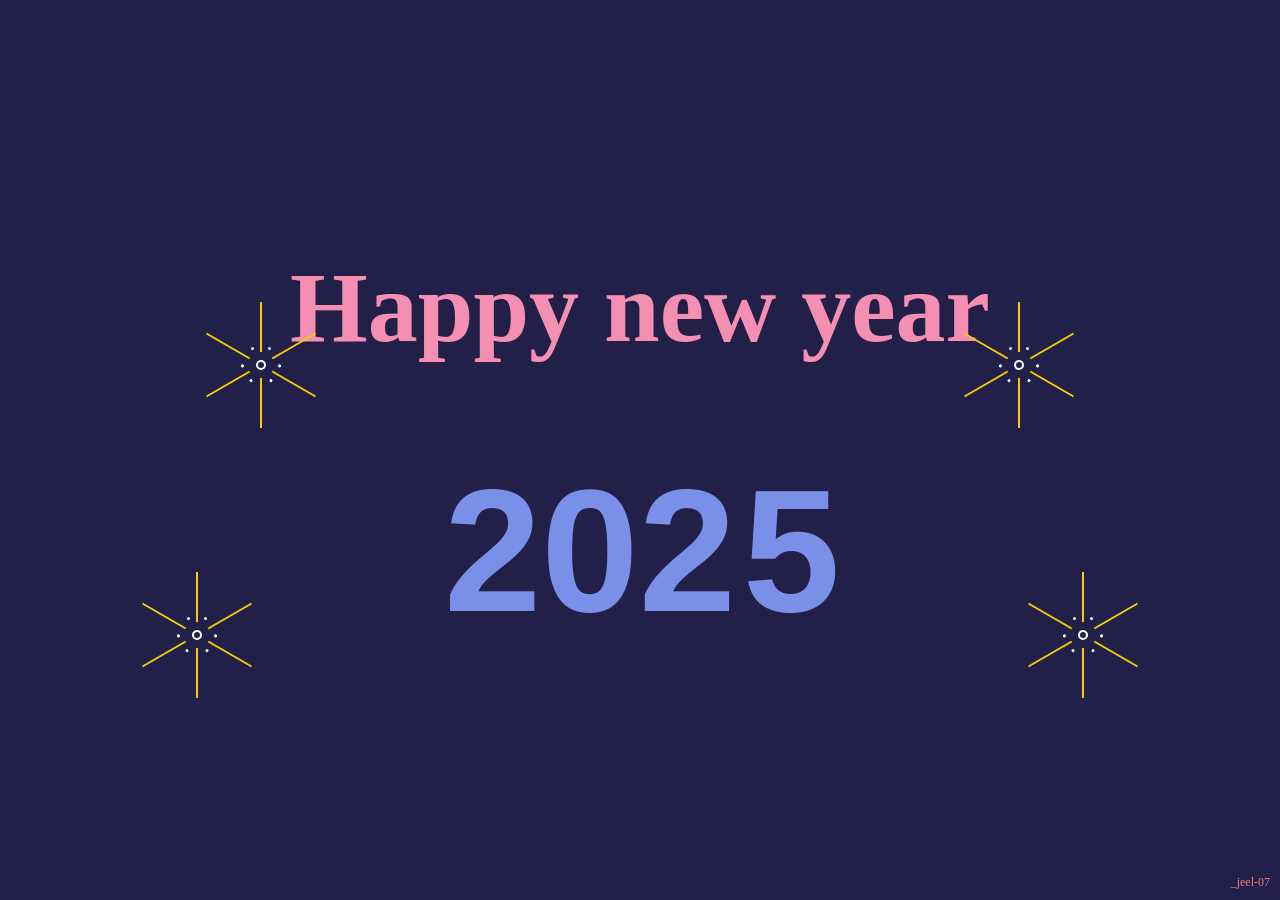
<file: index.html>
<!DOCTYPE html>
<html lang="en">
<head>
    <meta charset="UTF-8">
    <meta name="viewport" content="width=device-width, initial-scale=1.0">
    <title>Document</title>
    <link rel="stylesheet" href="style.css">
</head>
<body>
    <div class="feliz">Happy new year</div>
<div class="ano_novo">
  <span>202</span>
  <span class="seis">4</span>
  <span class="sete">5</span>
  <div class="balao"></div>
</div>
<div class="fogos">
  <div class="f1">
    <span><i></i></span>
    <span><i></i></span>
    <span><i></i></span>
  </div>
  <div class="f2">
    <span><i></i></span>
    <span><i></i></span>
    <span><i></i></span>
  </div>
  <div class="f3">
    <span><i></i></span>
    <span><i></i></span>
    <span><i></i></span>
  </div>
  <div class="f4">
    <span><i></i></span>
    <span><i></i></span>
    <span><i></i></span>
  </div>
</div>
<a href= "https://www.instagram.com/_jeel_07/?utm_source" class="author">_jeel-07</a>
</body>
</html>
</file>
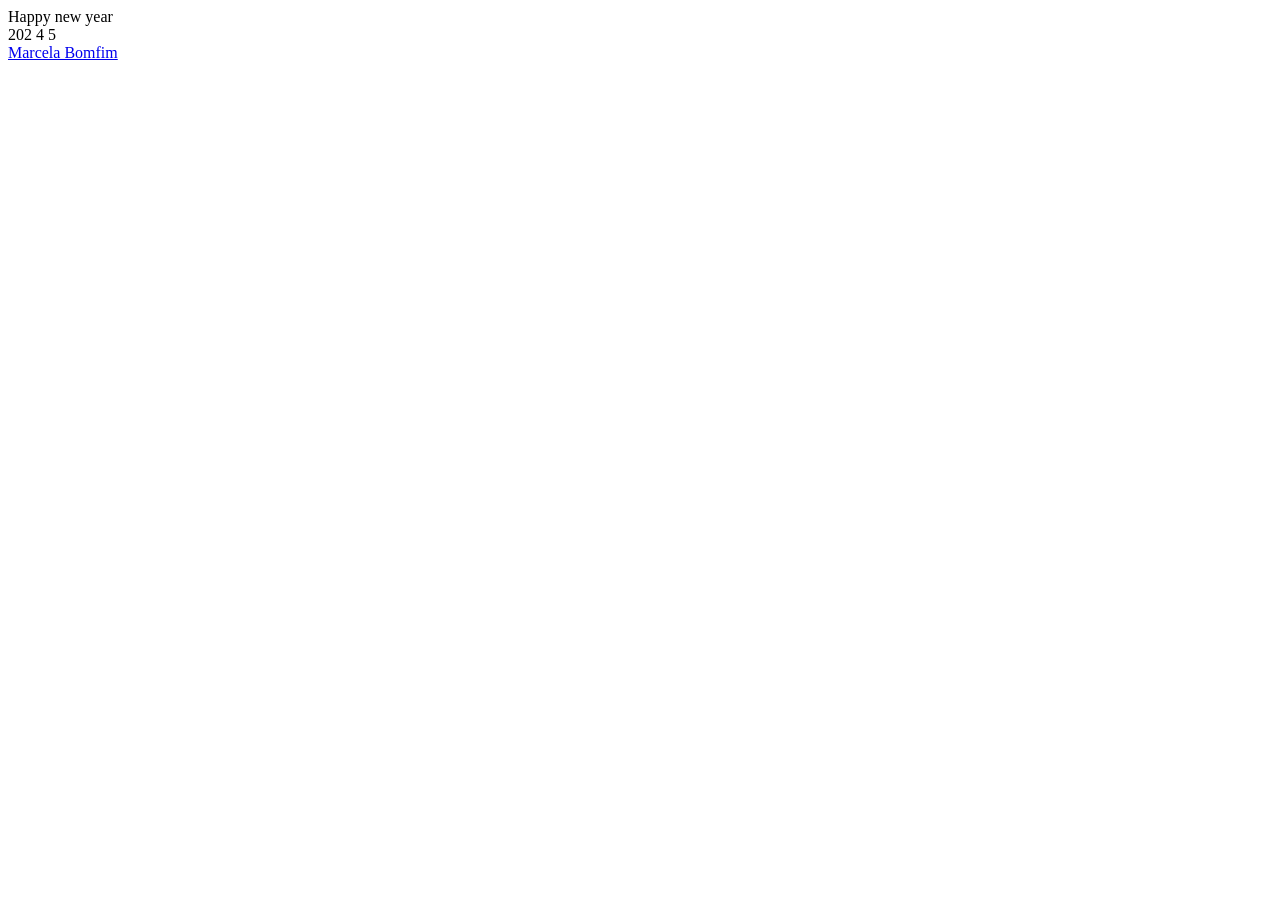
<file: me.html>
<!DOCTYPE html>
<html lang="en">
<head>
    <meta charset="UTF-8">
    <meta name="viewport" content="width=device-width, initial-scale=1.0">
    <title>Document</title>
    <link rel="stylesheet" href=".css">
</head>
<body>
    <div class="feliz">Happy new year</div>
<div class="ano_novo">
  <span>202</span>
  <span class="seis">4</span>
  <span class="sete">5</span>
  <div class="balao"></div>
</div>
<div class="fogos">
  <div class="f1">
    <span><i></i></span>
    <span><i></i></span>
    <span><i></i></span>
  </div>
  <div class="f2">
    <span><i></i></span>
    <span><i></i></span>
    <span><i></i></span>
  </div>
  <div class="f3">
    <span><i></i></span>
    <span><i></i></span>
    <span><i></i></span>
  </div>
  <div class="f4">
    <span><i></i></span>
    <span><i></i></span>
    <span><i></i></span>
  </div>
</div>
<a href="https://twitter.com/cecelabomfim" class="author">Marcela Bomfim</a>
</body>
</html>
</file>
<file: style.css>
*, *:after, *:before{
  box-sizing:border-box;
  margin:0;
  padding:0;
  -webkit-transition: all 100ms ease-in;
  transition: all 100ms ease-in;
}
html{
	background: #222048;
}
.feliz{
  width: 100%;
  font-family: 'Pacifico', cursive;
  font-size: 100px;
  font-weight: 700;
  color: #f48fb1;
  text-align: center;
  position: absolute;
  top: 50%;
  opacity: 0;
  animation: vem_feliz 2s ease-in-out 7s forwards;
}
.ano_novo{
  position: absolute;
  top: 0;
  left: 0;
  width: 100%;
  height: 100%;
  display: flex;
  flex-direction: row;
  justify-content: center;
  align-items: center;
  overflow: hidden;
  padding: 200px 100px 0px 0px;
}
.ano_novo>span{
  font-family: 'Montserrat', sans-serif;
  font-size: 175px;
  font-weight: 700;
  color: #7a8fe8;
}
span.seis{
  position: absolute;
  top: 50%;
  right: 50%;
  margin-right: -200px;
  animation: vai_2016 5s ease-in-out 5s forwards;
}
span.sete{
  position: absolute;
  right: 0%;
  margin-right: -200px;
  animation: vem_2017 6s ease-in-out forwards;
}
span.sete:before{
  content: '';
  width: 0px;
  height: 6px;
  display: block;
  border-radius: 3px;
  background: #7a8fe8;
  transform: rotate(0deg);
  transform-origin: left top;
  position: absolute;
  top: 55px;
  left: 10px;
  z-index: -1;
  animation: entrega_balao 1s ease-in-out 4s;
}
.balao{
  width: 100px;
  height: 100px;
  display: block;
  background: #e8d57a;
  border-radius: 50%;
  position: absolute;
  top: 50%;
  margin-top: -165px;
  right: 0%;
  margin-right: -200px;
  animation: vem_e_vai_balao 10s ease-in-out forwards;
}
.balao:before{
  content: '';
  width: 0;
  height: 0;
  border-style: solid;
  border-width: 0 10px 20px 10px;
  border-color: transparent transparent #b19b32 transparent;
  position: absolute;
  left: 50%;
  margin-left: -10px;
  bottom: -10px;
  z-index: -1;
}
.balao:after{
  content: '';
  width: 4px;
  height: 100px;
  display: block;
  background: #fff;
  border-radius: 0px 0px 3px 3px;
  position: absolute;
  left: 50%;
  margin-left: -2px;
  bottom: -110px;
}
.fogos{
  width: 100%;
  height: 100%;
  display: block;
  position: absolute;
  top: 0;
  left: 0;
  overflow: hidden;
}
.fogos>div{
  border: 2px solid #fff;
  position: absolute;
  opacity: 0;
  animation: solta_fogos 1.5s ease-in-out 8s forwards;
}
.fogos>div.f1{
  left: 20%;
  top: 40%;
}
.fogos>div.f2{
  left: 15%;
  top: 70%;
}
.fogos>div.f3{
  right: 20%;
  top: 40%;
}
.fogos>div.f4{
  right: 15%;
  top: 70%;
}
.fogos>div span{
  width: 6px;
  height: 6px;
  display: block;
  position: absolute;
  top: 0;
  left: 0;
  opacity: 0;
  animation: estoura_fogos 0.5s ease-in-out 9s forwards;
}
.fogos>div span:nth-child(1){
  transform: rotate(0deg);
}
.fogos>div span:nth-child(2){
  transform: rotate(120deg);
}
.fogos>div span:nth-child(3){
  transform: rotate(240deg);
}
.fogos>div span:before{
  content: '';
  width: 2px;
  height: 50px;
  display: block;
  background: #f5cc06;
  position: absolute;
  top: -60px;
  left: 2px;
}
.fogos>div span:after{
  content: '';
  width: 2px;
  height: 50px;
  display: block;
  background: #f5cc06;
  position: absolute;
  bottom: -60px;
  left: 2px;
}
.fogos>div span i:before{
  content: '';
  width: 3px;
  height: 3px;
  display: block;
  border-radius: 50%;
  background: #fff;
  position: absolute;
  top: -15px;
  left: 10px;
}
.fogos>div span i:after{
  content: '';
  width: 3px;
  height: 3px;
  display: block;
  border-radius: 50%;
  background: #fff;
  position: absolute;
  top: -15px;
  right: 10px;
}
a.author{
  font-size: 12px;
  text-decoration: none;
  color: #f47c7c;
  position: fixed;
  bottom: 10px;
  right: 10px;
}

@keyframes vem_2017 {
  0% {
    right: 0%;
  }
  66.6666% {
    right: 50%;
    margin-right: -300px;
  }
  90% {
    right: 50%;
    margin-right: -300px;
  }
  100% {
    right: 50%;
  }
}
@keyframes vem_e_vai_balao {
  0% {
    right: 0%;
  }
  40% {
    right: 50%;
    margin-right: -300px;
  }
  50% {
    right: 50%;
    margin-right: -200px;
    top: 50%;
  }
  100% {
    top: -100%;
    right: 50%;
  }
}
@keyframes entrega_balao {
  0% {
    transform: rotate(-30deg);
    width: 40px;
  }
  100% {
    transform: rotate(-150deg);
    width: 70px;
  }
}
@keyframes vai_2016 {
  0% {
    top: 50%;
  }
  100% {
    top: -100%;
  }
}
@keyframes vem_feliz {
  0% {
    margin-top: 0px;
    opacity: 0;
  }
  100% {
    margin-top: -200px;;
    opacity: 1;
  }
}
@keyframes solta_fogos {
  0% {
    margin-top: 100%;
    opacity: 0;
    width: 2px;
    height: 30px;
    display: block;
    border-radius: 50%;
  }
  75% {
    margin-top: 0%;
    opacity: 1;
    width: 2px;
    height: 30px;
    display: block;
    border-radius: 50%;
  }
  80%{
    margin-top: 0px;
    margin-left: 0px;
    opacity: 1;
    width: 10px;
    height: 10px;
    display: block;
    border-radius: 50%;
    transform: scale(0.2);
  }
  100%{
    opacity: 1;
    width: 10px;
    height: 10px;
    display: block;
    border-radius: 50%;
    transform: scale(1);
  }
}
@keyframes estoura_fogos {
  0% {
    opacity: 0;
  }
  100% {
    opacity: 1;
  }
}
</file>
<file: .css>
*, *:after, *:before{
  box-sizing:border-box;
  margin:0;
  padding:0;
  -webkit-transition: all 100ms ease-in;
  transition: all 100ms ease-in;
}
html{
	background: #222048;
}
.feliz{
  width: 100%;
  font-family: 'Pacifico', cursive;
  font-size: 100px;
  font-weight: 700;
  color: #f48fb1;
  text-align: center;
  position: absolute;
  top: 50%;
  opacity: 0;
  animation: vem_feliz 2s ease-in-out 7s forwards;
}
.ano_novo{
  position: absolute;
  top: 0;
  left: 0;
  width: 100%;
  height: 100%;
  display: flex;
  flex-direction: row;
  justify-content: center;
  align-items: center;
  overflow: hidden;
  padding: 200px 100px 0px 0px;
}
.ano_novo>span{
  font-family: 'Montserrat', sans-serif;
  font-size: 175px;
  font-weight: 700;
  color: #7a8fe8;
}
span.seis{
  position: absolute;
  top: 50%;
  right: 50%;
  margin-right: -200px;
  animation: vai_2016 5s ease-in-out 5s forwards;
}
span.sete{
  position: absolute;
  right: 0%;
  margin-right: -200px;
  animation: vem_2017 6s ease-in-out forwards;
}
span.sete:before{
  content: '';
  width: 0px;
  height: 6px;
  display: block;
  border-radius: 3px;
  background: #7a8fe8;
  transform: rotate(0deg);
  transform-origin: left top;
  position: absolute;
  top: 55px;
  left: 10px;
  z-index: -1;
  animation: entrega_balao 1s ease-in-out 4s;
}
.balao{
  width: 100px;
  height: 100px;
  display: block;
  background: #e8d57a;
  border-radius: 50%;
  position: absolute;
  top: 50%;
  margin-top: -165px;
  right: 0%;
  margin-right: -200px;
  animation: vem_e_vai_balao 10s ease-in-out forwards;
}
.balao:before{
  content: '';
  width: 0;
  height: 0;
  border-style: solid;
  border-width: 0 10px 20px 10px;
  border-color: transparent transparent #b19b32 transparent;
  position: absolute;
  left: 50%;
  margin-left: -10px;
  bottom: -10px;
  z-index: -1;
}
.balao:after{
  content: '';
  width: 4px;
  height: 100px;
  display: block;
  background: #fff;
  border-radius: 0px 0px 3px 3px;
  position: absolute;
  left: 50%;
  margin-left: -2px;
  bottom: -110px;
}
.fogos{
  width: 100%;
  height: 100%;
  display: block;
  position: absolute;
  top: 0;
  left: 0;
  overflow: hidden;
}
.fogos>div{
  border: 2px solid #fff;
  position: absolute;
  opacity: 0;
  animation: solta_fogos 1.5s ease-in-out 8s forwards;
}
.fogos>div.f1{
  left: 20%;
  top: 40%;
}
.fogos>div.f2{
  left: 15%;
  top: 70%;
}
.fogos>div.f3{
  right: 20%;
  top: 40%;
}
.fogos>div.f4{
  right: 15%;
  top: 70%;
}
.fogos>div span{
  width: 6px;
  height: 6px;
  display: block;
  position: absolute;
  top: 0;
  left: 0;
  opacity: 0;
  animation: estoura_fogos 0.5s ease-in-out 9s forwards;
}
.fogos>div span:nth-child(1){
  transform: rotate(0deg);
}
.fogos>div span:nth-child(2){
  transform: rotate(120deg);
}
.fogos>div span:nth-child(3){
  transform: rotate(240deg);
}
.fogos>div span:before{
  content: '';
  width: 2px;
  height: 50px;
  display: block;
  background: #f5cc06;
  position: absolute;
  top: -60px;
  left: 2px;
}
.fogos>div span:after{
  content: '';
  width: 2px;
  height: 50px;
  display: block;
  background: #f5cc06;
  position: absolute;
  bottom: -60px;
  left: 2px;
}
.fogos>div span i:before{
  content: '';
  width: 3px;
  height: 3px;
  display: block;
  border-radius: 50%;
  background: #fff;
  position: absolute;
  top: -15px;
  left: 10px;
}
.fogos>div span i:after{
  content: '';
  width: 3px;
  height: 3px;
  display: block;
  border-radius: 50%;
  background: #fff;
  position: absolute;
  top: -15px;
  right: 10px;
}
a.author{
  font-size: 12px;
  text-decoration: none;
  color: #f47c7c;
  position: fixed;
  bottom: 10px;
  right: 10px;
}

@keyframes vem_2017 {
  0% {
    right: 0%;
  }
  66.6666% {
    right: 50%;
    margin-right: -300px;
  }
  90% {
    right: 50%;
    margin-right: -300px;
  }
  100% {
    right: 50%;
  }
}
@keyframes vem_e_vai_balao {
  0% {
    right: 0%;
  }
  40% {
    right: 50%;
    margin-right: -300px;
  }
  50% {
    right: 50%;
    margin-right: -200px;
    top: 50%;
  }
  100% {
    top: -100%;
    right: 50%;
  }
}
@keyframes entrega_balao {
  0% {
    transform: rotate(-30deg);
    width: 40px;
  }
  100% {
    transform: rotate(-150deg);
    width: 70px;
  }
}
@keyframes vai_2016 {
  0% {
    top: 50%;
  }
  100% {
    top: -100%;
  }
}
@keyframes vem_feliz {
  0% {
    margin-top: 0px;
    opacity: 0;
  }
  100% {
    margin-top: -200px;;
    opacity: 1;
  }
}
@keyframes solta_fogos {
  0% {
    margin-top: 100%;
    opacity: 0;
    width: 2px;
    height: 30px;
    display: block;
    border-radius: 50%;
  }
  75% {
    margin-top: 0%;
    opacity: 1;
    width: 2px;
    height: 30px;
    display: block;
    border-radius: 50%;
  }
  80%{
    margin-top: 0px;
    margin-left: 0px;
    opacity: 1;
    width: 10px;
    height: 10px;
    display: block;
    border-radius: 50%;
    transform: scale(0.2);
  }
  100%{
    opacity: 1;
    width: 10px;
    height: 10px;
    display: block;
    border-radius: 50%;
    transform: scale(1);
  }
}
@keyframes estoura_fogos {
  0% {
    opacity: 0;
  }
  100% {
    opacity: 1;
  }
}
</file>
